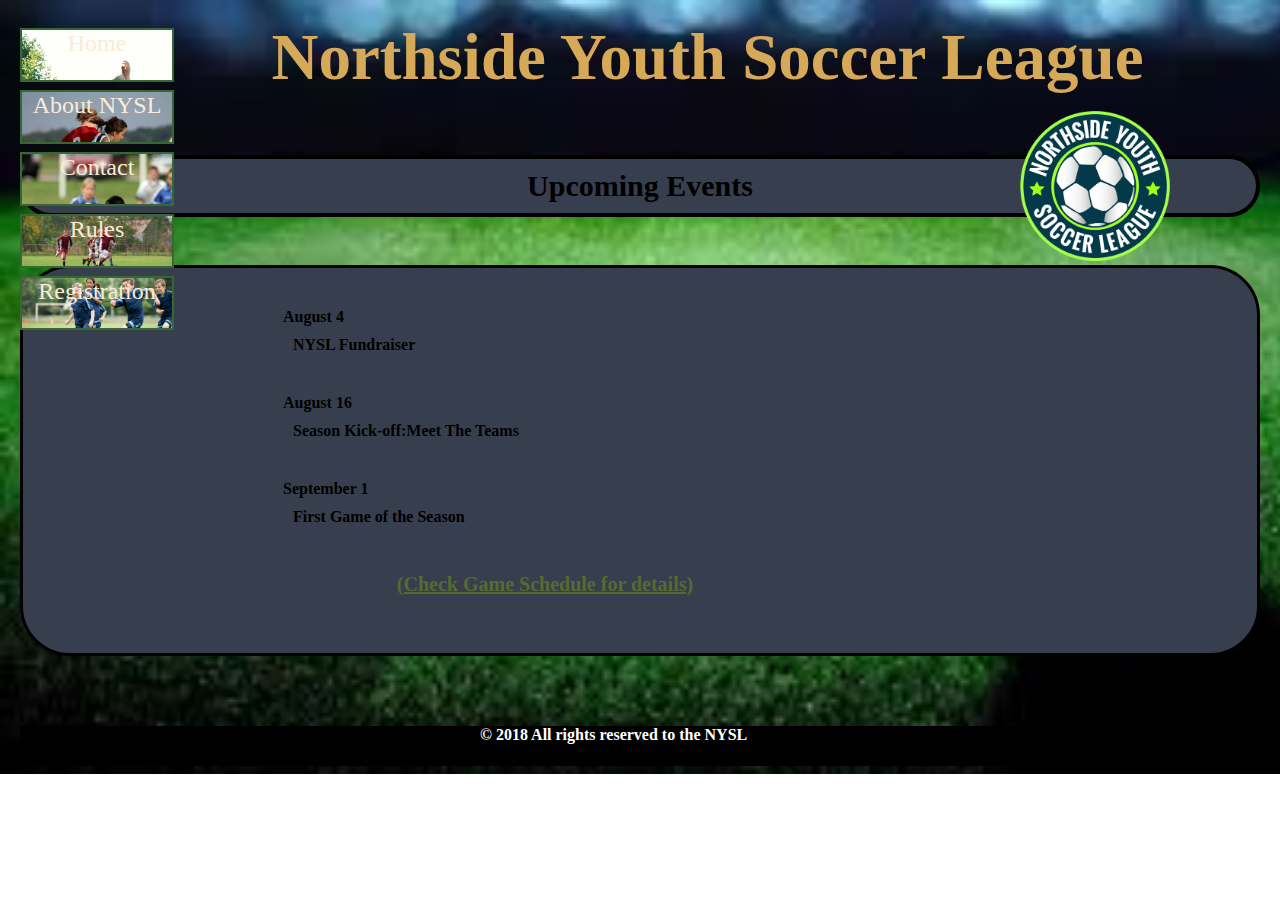
<file: index.html>
<!DOCTYPE html>
<html lang="en">

<head>
    <meta charset="utf-8">
    <title>index</title>
    <link rel="stylesheet" href="css/design3.css">
</head>

<body>
    <div class="nav">
        <a href="#">
            <div class="generalNav navItem actual">Home</div>
        </a>
        <a href="about.html">
            <div class="generalNav navItemA">About NYSL</div>
        </a>
        <a href="contact.html">
            <div class="generalNav navItemB">Contact</div>
        </a>
        <a href="rules.html">
            <div class="generalNav navItemC">Rules</div>
        </a>
        <a href="registration.html">
            <div class="generalNav navItemD"> Registration</div>
        </a>
    </div>
    <header>
        <h1 class="blink">Northside Youth Soccer League</h1>
    </header>
    <div class="subimage">
        <h2 class="fontsize">Upcoming Events</h2>
    </div>
    <div>
        <img class="logo" src='images/nysl_logo.png' alt="logo"></div>
    <div class="maintext">
        <div class="maintext1">
            <p>August 4</p>
        </div>
        <div class="maintext2">
            <p>NYSL Fundraiser</p>
        </div>
        <div class="maintext1">
            <p>August 16 </p>
        </div>
        <div class="maintext2">
            <p>Season Kick-off:Meet The Teams</p>
        </div>
        <div class="maintext1">
            <p>September 1 </p>
        </div>
        <div class="maintext2">
            <p>First Game of the Season</p><a href='../NYSL-WebPage/game_info.html'>
                <p class="schedule">(Check Game Schedule for details)</p>
            </a>
        </div>
    </div>
    <footer>
        <p class="footer"> &copy; 2018 All rights reserved to the NYSL</p>
    </footer>
</body>

</html>
</file>
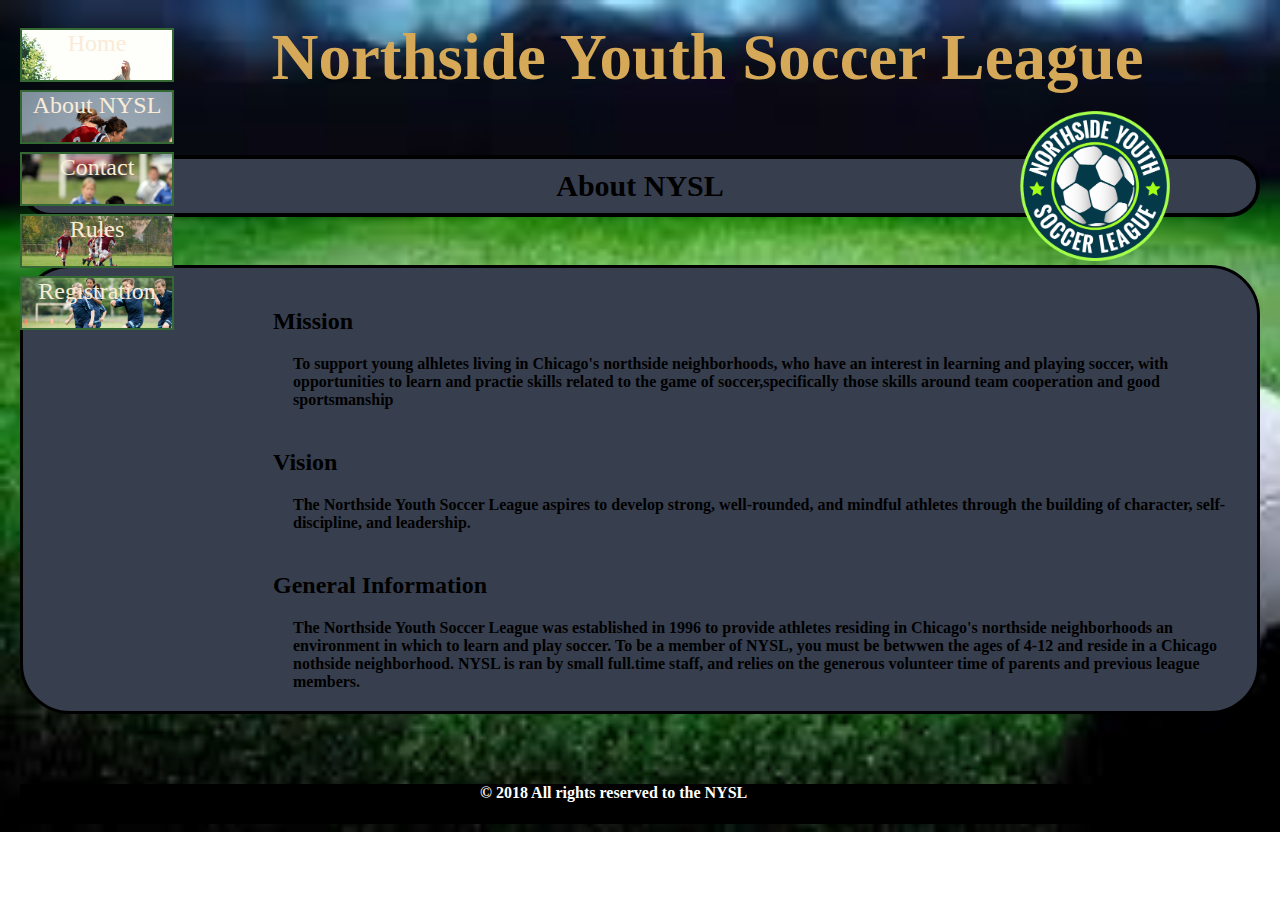
<file: about.html>
<!DOCTYPE html>
<html lang="en">

<head>
    <meta charset="utf-8">
    <title>about</title>
    <link rel="stylesheet" href="css/design3.css">
</head>

<body>
    <div class="nav">
        <a href="index.html">
            <div class="generalNav navItem actual">Home</div>
        </a>
        <a href="#">
            <div class="generalNav navItemA">About NYSL</div>
        </a>
        <a href="contact.html">
            <div class="generalNav navItemB">Contact</div>
        </a>
        <a href="rules.html">
            <div class="generalNav navItemC">Rules</div>
        </a>
        <a href="registration.html">
            <div class="generalNav navItemD"> Registration</div>
        </a>
    </div>
    <header>
        <h1 class="blink">Northside Youth Soccer League</h1>
    </header>
    <div class="subimage">
        <h2 class="fontsize">About NYSL</h2>
    </div>
    <img class="logo" src='images/nysl_logo.png' alt="logo">
    <div class="maintext">
        <div class="maintext1">
            <h2>Mission</h2>
        </div>
        <div class="maintext2">
            <p>To support young alhletes living in Chicago's northside neighborhoods, who have an interest in learning and playing soccer, with opportunities to learn and practie skills related to the game of soccer,specifically those skills around team cooperation and good sportsmanship</p>
        </div>
        <div class="maintext1">
            <h2>Vision</h2>
        </div>
        <div class="maintext2">
            <p>The Northside Youth Soccer League aspires to develop strong, well-rounded, and mindful athletes through the building of character, self-discipline, and leadership.</p>
        </div>
        <div class="maintext1">
            <h2>General Information</h2>
        </div>
        <div class="maintext2">
            <p>The Northside Youth Soccer League was established in 1996 to provide athletes residing in Chicago's northside neighborhoods an environment in which to learn and play soccer. To be a member of NYSL, you must be betwwen the ages of 4-12 and reside in a Chicago nothside neighborhood. NYSL is ran by small full.time staff, and relies on the generous volunteer time of parents and previous league members.</p>
        </div>
    </div>
    <footer>
        <p class="footer"> &copy; 2018 All rights reserved to the NYSL</p>
    </footer>
</body>

</html>
</file>
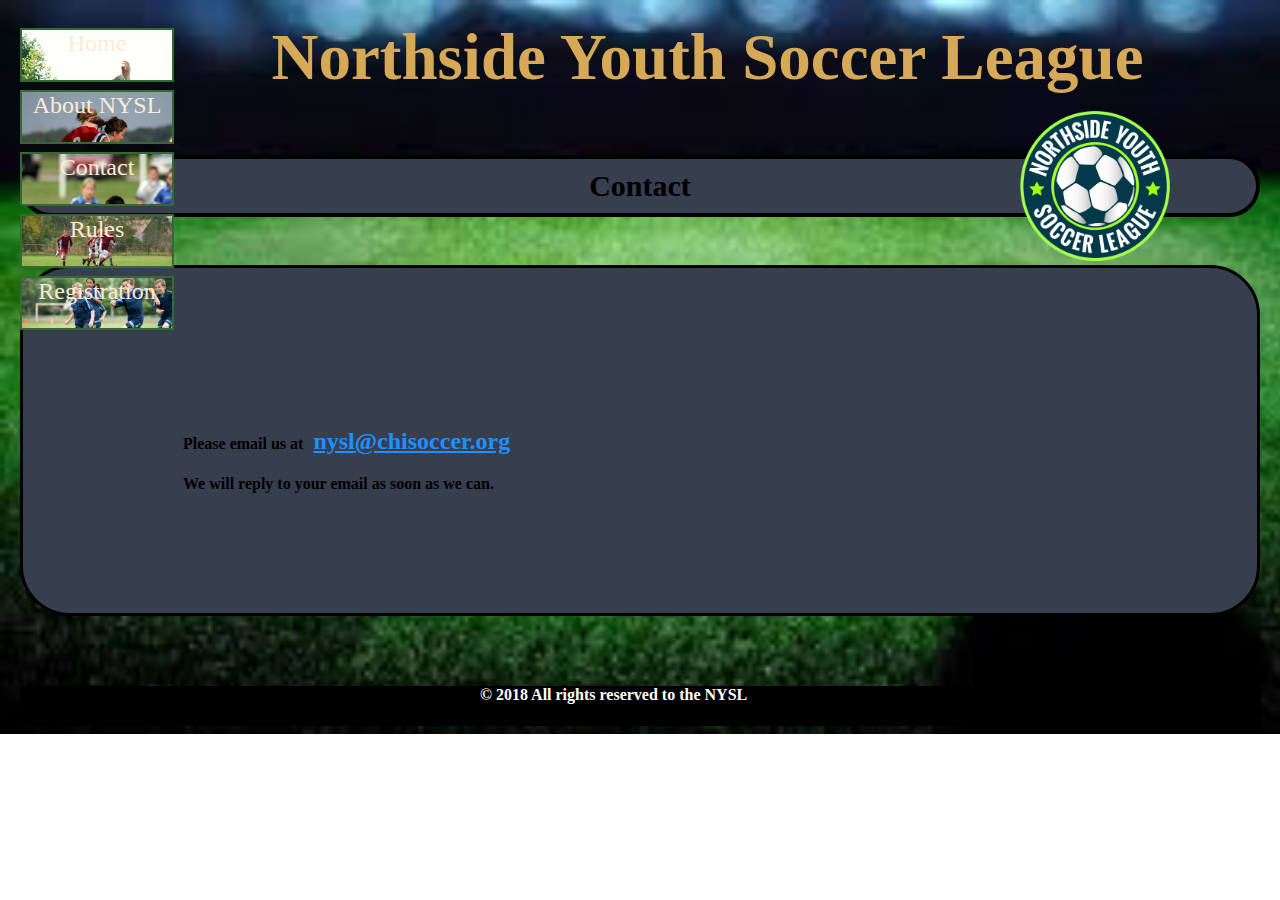
<file: contact.html>
<!DOCTYPE html>
<html lang="en">

<head>
    <meta charset="utf-8">
    <title>Contact</title>
    <link rel="stylesheet" href="css/design3.css">
</head>

<body>
    <div class="nav">
        <a href="index.html">
            <div class="generalNav navItem actual">Home</div>
        </a>
        <a href="about.html">
            <div class="generalNav navItemA">About NYSL</div>
        </a>
        <a href="#">
            <div class="generalNav navItemB">Contact</div>
        </a>
        <a href="rules.html">
            <div class="generalNav navItemC">Rules</div>
        </a>
        <a href="registration.html">
            <div class="generalNav navItemD">Registration</div>
        </a>
    </div>
    <header>
        <h1 class="blink">Northside Youth Soccer League</h1>
    </header>
    <div class="subimage">
        <h2 class="fontsize">Contact</h2>
    </div>
    <img class="logo" src='images/nysl_logo.png' alt="logo">
    <div class="maintext">
        <div class="maintext2">
            <p class="margin">Please email us at<a href="mailto:nysl@chisoccer.org" class="emails">nysl@chisoccer.org
                </a>
                <p/>
        </div>
        <p class="margin2">We will reply to your email as soon as we can.</p>
    </div>
    <footer>
    <p class="footer"> &copy; 2018 All rights reserved to the NYSL</p>
</footer>
</body>

</html>
</file>
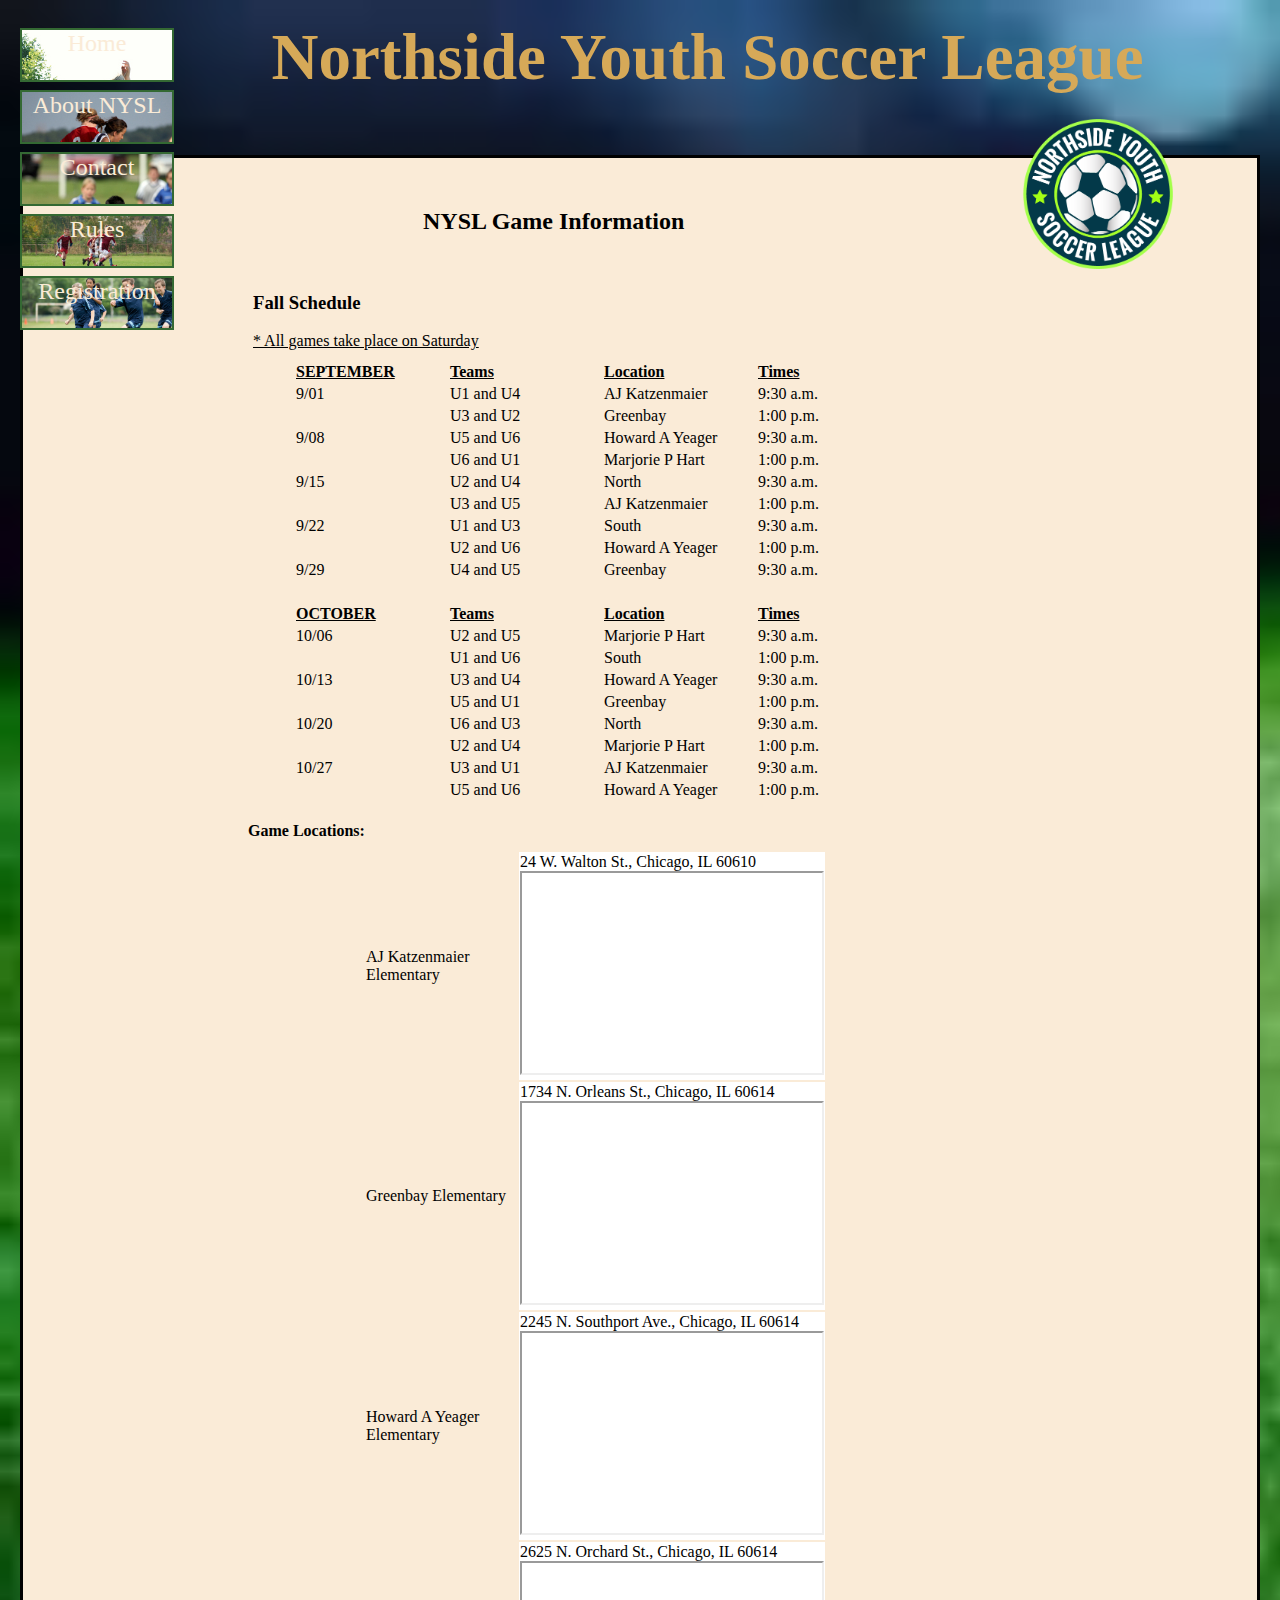
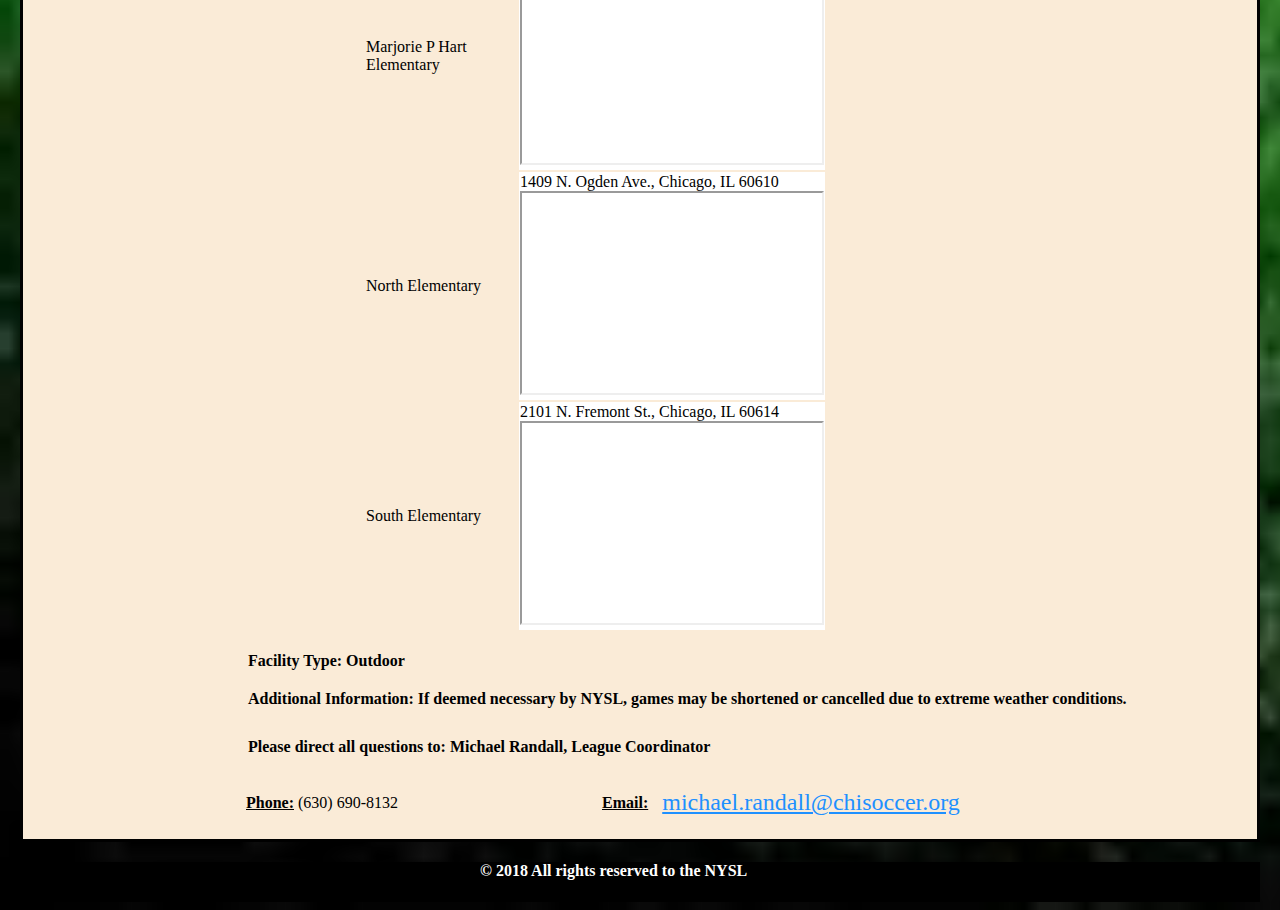
<file: game_info.html>
<!DOCTYPE html>
<html lang="en">

<head>
    <meta charset="utf-8">
    <title>Game Information</title>
    <link rel="stylesheet" href="css/design3.css">
</head>

<body>
    <div class="nav">
        <a href="index.html">
            <div class="generalNav navItem actual">Home</div>
        </a>
        <a href="about.html">
            <div class="generalNav navItemA">About NYSL</div>
        </a>
        <a href="contact.html">
            <div class="generalNav navItemB">Contact</div>
        </a>
        <a href="rules.html">
            <div class="generalNav navItemC">Rules</div>
        </a>
        <a href="registration.html">
            <div class="generalNav navItemD">Registration</div>
        </a>
    </div>
    <header>
        <h1 class="blink">Northside Youth Soccer League</h1>
    </header>
    <div class="general">
        <h2 class="big">NYSL Game Information </h2>
        <img class="logo" src='images/nysl_logo.png' alt="logo">
        <h3 class="marginleft">Fall Schedule</h3>
            <div class="caption">* All games take place on Saturday </div>
        <div class="left">
            <table>
                <thead>
                    <tr>
                        <th scope="col">SEPTEMBER</th>
                        <th scope="col">Teams</th>
                        <th scope="col">Location</th>
                        <th scope="col">Times</th>
                    </tr>
                </thead>
                <tbody>
                    <tr>
                        <td>9/01</td>
                        <td>U1 and U4</td>
                        <td>AJ Katzenmaier</td>
                        <td>9:30 a.m.</td>
                    </tr>
                    <tr>
                        <td></td>
                        <td>U3 and U2</td>
                        <td>Greenbay</td>
                        <td>1:00 p.m.</td>
                    </tr>
                    <tr>
                        <td>9/08</td>
                        <td>U5 and U6</td>
                        <td>Howard A Yeager</td>
                        <td>9:30 a.m.</td>
                    </tr>
                    <tr>
                        <td></td>
                        <td>U6 and U1</td>
                        <td>Marjorie P Hart</td>
                        <td>1:00 p.m.</td>
                    </tr>
                    <tr>
                        <td>9/15</td>
                        <td>U2 and U4</td>
                        <td>North</td>
                        <td>9:30 a.m.</td>
                    </tr>
                    <tr>
                        <td></td>
                        <td>U3 and U5 </td>
                        <td>AJ Katzenmaier</td>
                        <td>1:00 p.m.</td>
                    </tr>
                    <tr>
                        <td>9/22</td>
                        <td>U1 and U3</td>
                        <td>South</td>
                        <td>9:30 a.m.</td>
                    </tr>
                    <tr>
                        <td></td>
                        <td>U2 and U6 </td>
                        <td>Howard A Yeager</td>
                        <td>1:00 p.m.</td>
                    </tr>
                    <tr>
                        <td>9/29</td>
                        <td>U4 and U5</td>
                        <td>Greenbay</td>
                        <td>9:30 a.m.</td>
                    </tr>
                </tbody>
                </table>
        </div>
        <div class="right">
            <table>
                <thead>
                    <tr>
                        <th scope="col">OCTOBER</th>
                        <th scope="col">Teams</th>
                        <th scope="col">Location</th>
                        <th scope="col">Times</th>
                    </tr>
                </thead>
                <tbody>
                    <tr>
                        <td>10/06 </td>
                        <td>U2 and U5</td>
                        <td>Marjorie P Hart</td>
                        <td>9:30 a.m.</td>
                    </tr>
                    <tr>
                        <td></td>
                        <td>U1 and U6</td>
                        <td>South </td>
                        <td>1:00 p.m.</td>
                    </tr>
                    <tr>
                        <td>10/13</td>
                        <td>U3 and U4</td>
                        <td>Howard A Yeager</td>
                        <td>9:30 a.m.</td>
                    </tr>
                    <tr>
                        <td></td>
                        <td>U5 and U1</td>
                        <td>Greenbay</td>
                        <td>1:00 p.m.</td>
                    </tr>
                    <tr>
                        <td>10/20</td>
                        <td>U6 and U3</td>
                        <td>North</td>
                        <td>9:30 a.m.</td>
                    </tr>
                    <tr>
                        <td></td>
                        <td>U2 and U4</td>
                        <td>Marjorie P Hart</td>
                        <td>1:00 p.m.</td>
                    </tr>
                    <tr>
                        <td>10/27</td>
                        <td>U3 and U1</td>
                        <td>AJ Katzenmaier</td>
                        <td>9:30 a.m.</td>
                    </tr>
                    <tr>
                        <td></td>
                        <td>U5 and U6</td>
                        <td>Howard A Yeager</td>
                        <td>1:00 p.m.</td>
                    </tr>
                </tbody>
            </table>
        </div>
        <p class="boldit">Game Locations:</p>
        <table class="elementsA">
            <tr>
                <td>AJ Katzenmaier Elementary</td>
                <td class="maps">24 W. Walton St., Chicago, IL 60610
                    <iframe src="https://www.google.com/maps/embed?pb=!1m18!1m12!1m3!1d2969.654027872605!2d-87.63123838498109!3d41.900297072004456!2m3!1f0!2f0!3f0!3m2!1i1024!2i768!4f13.1!3m3!1m2!1s0x880fd34e07f6bac3%3A0x68a82e5d59952c86!2s24+W+Walton+St%2C+Chicago%2C+IL+60610%2C+EE.+UU.!5e0!3m2!1ses!2ses!4v1540383684735" width="300" height="200" frameborder="5" style="border:5" allowfullscreen></iframe></td>
            </tr>
            <tr>
                <td>Greenbay Elementary</td>
                <td class="maps">1734 N. Orleans St., Chicago, IL 60614
                    <iframe src="https://www.google.com/maps/embed?pb=!1m18!1m12!1m3!1d2969.0256428537655!2d-87.64002868498065!3d41.91380747115866!2m3!1f0!2f0!3f0!3m2!1i1024!2i768!4f13.1!3m3!1m2!1s0x880fd34073f306a3%3A0x9e1726bbf8f23f0e!2s1734+N+Orleans+St%2C+Chicago%2C+IL+60614%2C+EE.+UU.!5e0!3m2!1ses!2ses!4v1540384597340" width="300" height="200" frameborder="5" style="border:5" allowfullscreen></iframe></td>
            </tr>
            <tr>
                <td>Howard A Yeager Elementary</td>
                <td class="maps">2245 N. Southport Ave., Chicago, IL 60614
                    <iframe src="https://www.google.com/maps/embed?pb=!1m18!1m12!1m3!1d2968.585497384692!2d-87.6651145849803!3d41.92326857056599!2m3!1f0!2f0!3f0!3m2!1i1024!2i768!4f13.1!3m3!1m2!1s0x880fd2e37f9b8d2d%3A0x62ad8b907dd755d6!2s2245+N+Southport+Ave%2C+Chicago%2C+IL+60614%2C+EE.+UU.!5e0!3m2!1ses!2ses!4v1540384867394" width="300" height="200" frameborder="5" style="border:5" allowfullscreen></iframe></td>
            <tr>
                <td>Marjorie P Hart Elementary</td>
                <td class="maps">2625 N. Orchard St., Chicago, IL 60614
                    <iframe src="https://www.google.com/maps/embed?pb=!1m18!1m12!1m3!1d2968.2916358899224!2d-87.64808498498013!3d41.92958427017054!2m3!1f0!2f0!3f0!3m2!1i1024!2i768!4f13.1!3m3!1m2!1s0x880fd30f2630e551%3A0x3e719e44a5cef714!2s2625+N+Orchard+St%2C+Chicago%2C+IL+60614%2C+EE.+UU.!5e0!3m2!1ses!2ses!4v1540384940443" width="300" height="200" frameborder="5" style="border:5" allowfullscreen></iframe></td>
            </tr>
            <tr>
                <td>North Elementary</td>
                <td class="maps">1409 N. Ogden Ave., Chicago, IL 60610
                    <iframe src="https://www.google.com/maps/embed?pb=!1m18!1m12!1m3!1d2969.336302541961!2d-87.64835588498087!3d41.90712867157687!2m3!1f0!2f0!3f0!3m2!1i1024!2i768!4f13.1!3m3!1m2!1s0x880fd33af13a8945%3A0xb6ad1ec2b6f379ba!2s1409+N+Ogden+Ave%2C+Chicago%2C+IL+60610%2C+EE.+UU.!5e0!3m2!1ses!2ses!4v1540385011006" width="300" height="200" frameborder="5" style="border:5" allowfullscreen></iframe></td>
            </tr>
            <tr>
                <td>South Elementary</td>
                <td class="maps">2101 N. Fremont St., Chicago, IL 60614
                    <iframe src="https://www.google.com/maps/embed?pb=!1m18!1m12!1m3!1d2968.7478346106545!2d-87.65355788498043!3d41.91977927078459!2m3!1f0!2f0!3f0!3m2!1i1024!2i768!4f13.1!3m3!1m2!1s0x880fd3196fb41dc7%3A0x970be7f7d6336df5!2s2101+N+Fremont+St%2C+Chicago%2C+IL+60614%2C+EE.+UU.!5e0!3m2!1ses!2ses!4v1540385098184" width="300" height="200" frameborder="5" style="border:5" allowfullscreen></iframe></td>
            </tr>
        </table>
        <table class="elements">
            <div class="move">
                <p class="boldit">Facility Type: Outdoor </p>
            </div>
        </table>
        <table class="elements">
            <tr>
                <p class="boldit">Additional Information: If deemed necessary by NYSL, games may be shortened or cancelled due to extreme weather conditions.</p>

            </tr>
        </table>
        <table class="elements">
            <tr>
                <p class="boldit">Please direct all questions to: Michael Randall, League Coordinator </p>
            </tr>
        </table>
        <div class="padding">
            <table class="elements">
                <tr>
                    <th scope="col1">Phone:</th>
                    <td>(630) 690-8132</td>
                    <th scope="col1">Email:</th>
                    <td><a href="mailto:michael.randall@chisoccer.org" class="emails">michael.randall@chisoccer.org </a>
                    </td>
                </tr>
            </table>
        </div>
    </div>
    <footer>
        <p class="footer"> &copy; 2018 All rights reserved to the NYSL</p>
    </footer>
</body>

</html>
</file>
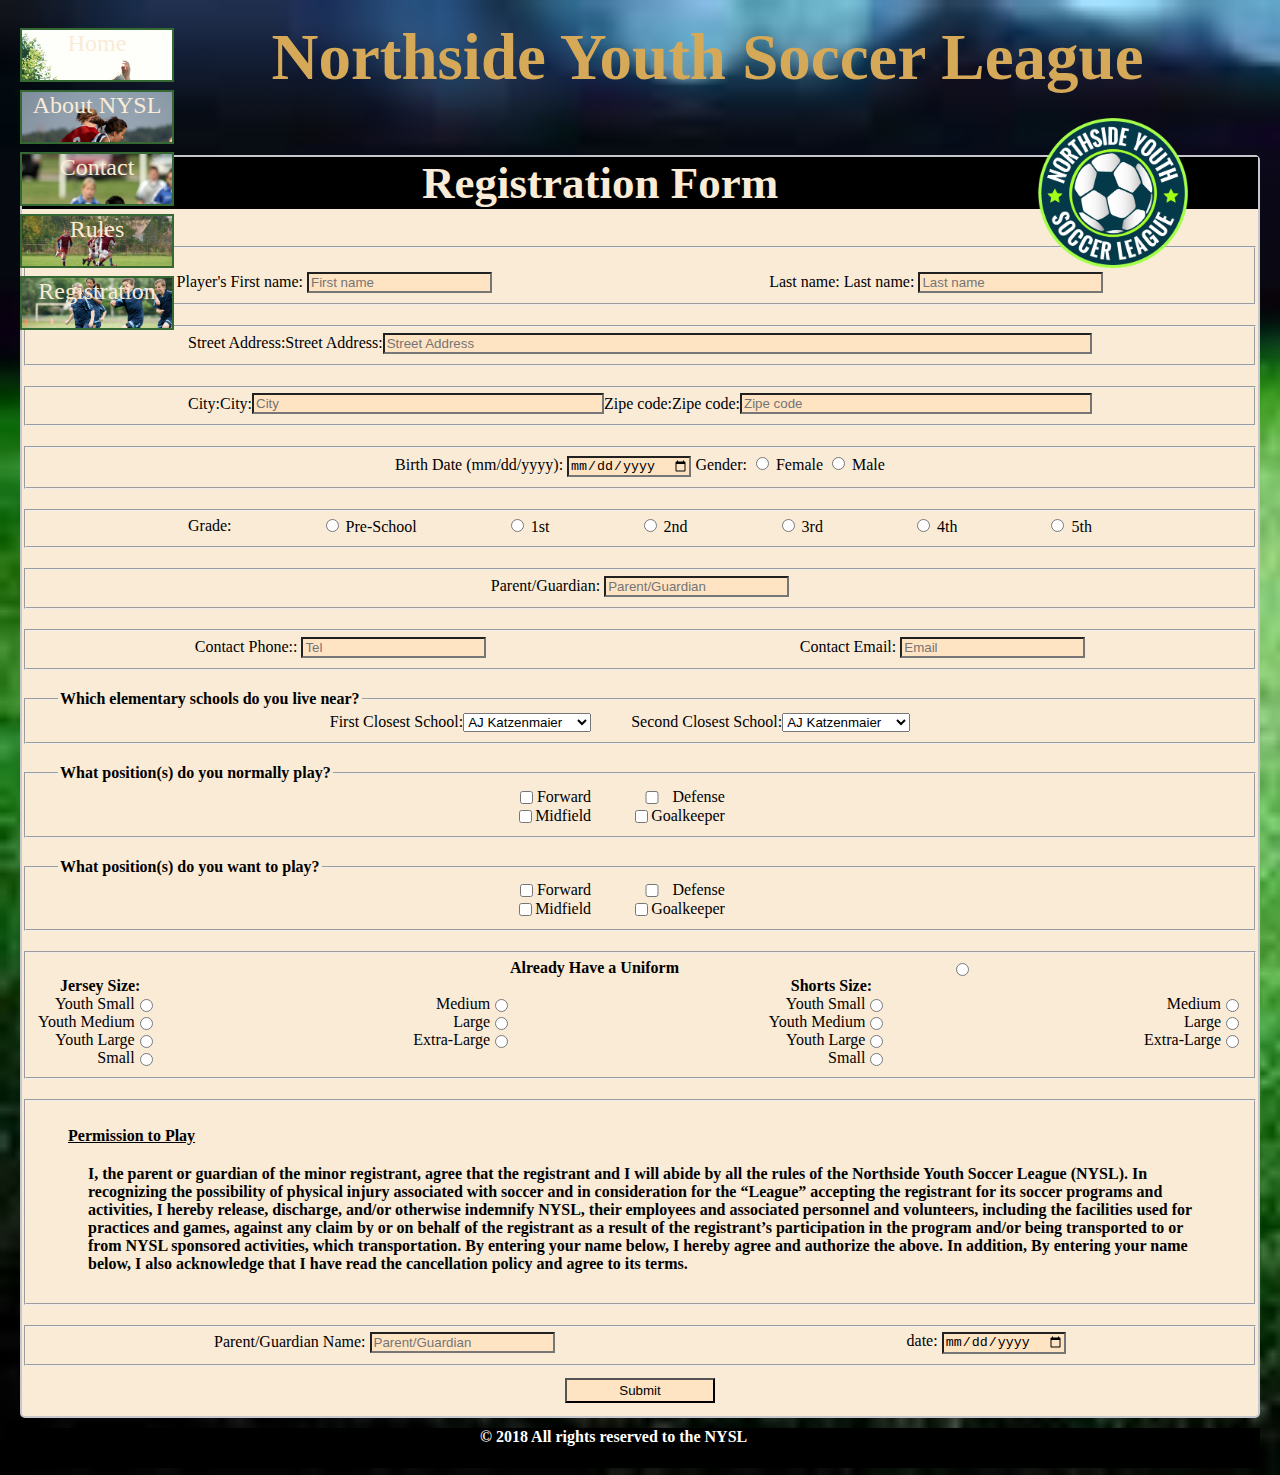
<file: registration.html>
<!DOCTYPE html>
<html lang="en">

<head>
    <meta charset="utf-8">
    <title>Registration Form</title>
    <link rel="stylesheet" href="css/design3.css">
</head>

<body>
    <div class="nav">
        <a href="index.html">
            <div class="generalNav navItem actual">Home</div>
        </a>
        <a href="about.html">
            <div class="generalNav navItemA">About NYSL</div>
        </a>
        <a href="contact.html">
            <div class="generalNav navItemB">Contact</div>
        </a>
        <a href="rules.html">
            <div class="generalNav navItemC">Rules</div>
        </a>
        <a href="#">
            <div class="generalNav navItemD">Registration</div>
        </a>
    </div>
    <header>
        <h1 class="blink">Northside Youth Soccer League</h1>
    </header>
    <form class="regist" action="show_data.html" method="GET">
        <div class="center">
            <h2 class="up">Registration Form</h2>
        </div>
        <fieldset>
            <img class="logo" src='images/nysl_logo.png' alt="logo">
            <div class="ordering">
                <div>
                    <label for="first name">Player's First name:</label>
                    <input type="text" name="first_name" placeholder="First name" required>
                </div>
                <div>
                    <label for="Last name">Last name:</label>
                    Last name:
                    <input type="text" name="last name" placeholder="Last name" required>
                </div>
            </div>
        </fieldset>
        <fieldset>
            <div class="field">
                <label for="Street Address">Street Address:</label>
                Street Address:
                <input type="text" name="Street Address" placeholder="Street Address" required>
            </div>
        </fieldset>
        <fieldset>
            <div class="field">
                <label for="City">City:</label>
                City:
                <input type="text" name="city" placeholder="City" required>
                <label for="Zipe code">Zipe code:</label>
                Zipe code:
                <input type="text" name="Zipe code" placeholder="Zipe code" required>
            </div>
        </fieldset>
        <fieldset>
            <div class="birth">
                <div>
                    Birth Date (mm/dd/yyyy):
                    <input type="date" name="Birth Date" placeholder="(mm/dd/yyyy):" required>
                    Gender:
                    <input type="radio" name="Gender" value="Female"> Female
                    <input type="radio" name="Gender" value="Male"> Male
                </div>
            </div>
        </fieldset>
        <fieldset>
            <div class="grade">
                Grade:
                <div>
                    <input type="radio" name="Grade" value="Pre-School"> Pre-School
                </div>
                <div>
                    <input type="radio" name="Grade" value="1st"> 1st
                </div>
                <div>
                    <input type="radio" name="Grade" value="2nd"> 2nd
                </div>
                <div>
                    <input type="radio" name="Grade" value="3rd"> 3rd
                </div>
                <div>
                    <input type="radio" name="Grade" value="4th"> 4th
                </div>
                <div>
                    <input type="radio" name="Grade" value="5th"> 5th
                </div>
            </div>
        </fieldset>
        <fieldset>
            <div class="ordering">
                <div>
                    <label for="Parent/Guardian">Parent/Guardian:</label>
                    <input type="text" name="Parent" placeholder="Parent/Guardian" required>
                </div>
            </div>
        </fieldset>
        <fieldset>
            <div class="ordering">
                <div class="phone">
                    <label for=" Contact Phone"> Contact Phone::</label>
                    <input type="text" name="Phone" placeholder="Tel" required>
                </div>
                <div class="email">
                    Contact Email:
                    <input type="email" name="Contact Email" placeholder="Email" required>
                </div>
            </div>
        </fieldset>
        <fieldset>
            <legend>
                Which elementary schools do you live near?
            </legend>
            <div class="mainclosets">
                <div class="column2">
                    First Closest School:
                    <select name="First Closest School:">
                        <option value="AJ Katzenmaier">AJ Katzenmaier</option>
                        <option value="Greenbay">Greenbay</option>
                        <option value="Howard A Yeager">Howard A Yeager</option>
                        <option value="Marjorie P Hart">Marjorie P Hart</option>
                        <option value="North Elementary">North Elementary</option>
                        <option value="South Elementary">South Elementary</option>
                    </select>
                </div>
                <div class="column2">
                    Second Closest School:
                    <select name="Second Closest School:">
                        <option value="AJ Katzenmaier">AJ Katzenmaier</option>
                        <option value="Greenbay">Greenbay</option>
                        <option value="Howard A Yeager">Howard A Yeager</option>
                        <option value="Marjorie P Hart">Marjorie P Hart</option>
                        <option value="North Elementary">North Elementary</option>
                        <option value="South Elementary">South Elementary</option>
                    </select>
                </div>
            </div>
        </fieldset>
        <fieldset>
            <legend>What position(s) do you normally play?</legend>
            <div class="mainboxes">
                <div class="column1">
                    <div class="field2">
                        <input type="checkbox" name="position play" value="Forward"> Forward
                    </div>
                    <div class="field2">
                        <input type="checkbox" name="position play" value="Midfield"> Midfield
                    </div>
                </div>
                <div class="column1">
                    <div class="field2">
                        <input type="checkbox" name="position play" value="Defense"> Defense
                    </div>
                    <div class="field2">
                        <input type="checkbox" name="position play" value="Goalkeeper"> Goalkeeper
                    </div>
                </div>
            </div>
        </fieldset>
        <fieldset>
            <legend>What position(s) do you want to play? </legend>
            <div class="mainboxes">
                <div class="column1">
                    <div class="field2">
                        <input type="checkbox" name="position want play" value="Forward"> Forward
                    </div>
                    <div class="field2">
                        <input type="checkbox" name="position want play" value="Midfield"> Midfield
                    </div>
                </div>
                <div class="column1">
                    <div class="field2">
                        <input type="checkbox" name="position want play" value="Defense"> Defense </div>
                    <div class="field2">
                        <input type="checkbox" name="position want play" value="Goalkeeper"> Goalkeeper
                    </div>
                </div>
            </div>
        </fieldset>
        <fieldset>
            <div class="field3">
                <input type="radio" name="Uniform" value="<legend>Already Have a Uniform</legend>">
                <legend>Already Have a Uniform</legend>
            </div>
            <div class="mainbox">
                <div class="column">
                    <legend>Jersey Size:</legend>
                    <div class="field4">
                        <input type="radio" name="Uniform" value="Youth Small"> Youth Small
                    </div>
                    <div class="field4">
                        <input type="radio" name="Uniform" value="Youth Medium"> Youth Medium
                    </div>
                    <div class="field4">
                        <input type="radio" name="Uniform" value="Youth Large"> Youth Large
                    </div>
                    <div class="field4">
                        <input type="radio" name="Uniform" value="Small"> Small
                    </div>
                </div>
                <div class="column">
                    <div class="field4">
                        <input type="radio" name="Uniform" value="Medium"> Medium
                    </div>
                    <div class="field4">
                        <input type="radio" name="Uniform" value="Large"> Large
                    </div>
                    <div class="field4">
                        <input type="radio" name="Uniform" value="Extra-Large"> Extra-Large
                    </div>
                </div>
                <div class="column">
                    <legend> Shorts Size:</legend>
                    <div class="field4">
                        <input type="radio" name="Uniform" value="Youth Small"> Youth Small
                    </div>
                    <div class="field4">
                        <input type="radio" name="Uniform" value="Youth Medium"> Youth Medium </div>
                    <div class="field4">
                        <input type="radio" name="Uniform" value="Youth Large"> Youth Large</div>
                    <div class="field4">
                        <input type="radio" name="Uniform" value="Small"> Small</div>
                </div>
                <div class="column">
                    <div class="field4">
                        <input type="radio" name="Uniform" value="Medium" required> Medium </div>
                    <div class="field4">
                        <input type="radio" name="Uniform" value="Large"> Large </div>
                    <div class="field4">
                        <input type="radio" name="Uniform" value="Extra-Large"> Extra-Large </div>
                </div>
            </div>
        </fieldset>
        <fieldset>
            <div class="large">
                <p class="textdecoration">Permission to Play</p>
                <div class="large">
                    <p class="colorf">I, the parent or guardian of the minor registrant, agree that the registrant and I will abide by all the rules of the Northside Youth Soccer League (NYSL). In recognizing the possibility of physical injury associated with soccer and in consideration for the “League” accepting the registrant for its soccer programs and activities, I hereby release, discharge, and/or otherwise indemnify NYSL, their employees and associated personnel and volunteers, including the facilities used for practices and games, against any claim by or on behalf of the registrant as a result of the registrant’s participation in the program and/or being transported to or from NYSL sponsored activities, which transportation. By entering your name below, I hereby agree and authorize the above. In addition, By entering your name below, I also acknowledge that I have read the cancellation policy and agree to its terms. </p>
                </div>
            </div>
        </fieldset>
        <fieldset>
            <div class="ordering">
                <div>
                    <label for="Parent/Guardian Name"> Parent/Guardian Name:</label>
                    <input type="text" name="Parent name" placeholder="Parent/Guardian" required>
                </div>
                <div>
                    <label for="Date"> date: </label>
                    <input type="date" name="date" placeholder="(mm/dd/yyyy)">
                </div>
            </div>
        </fieldset>
        <div class="send">
            <div clas="submit">
                <input type="submit" name="submit" value="Submit" class="button">
            </div>
        </div>
    </form>
    <footer>
    <p class="footer"> &copy; 2018 All rights reserved to the NYSL</p>
</footer>
</body>
</html>
</file>
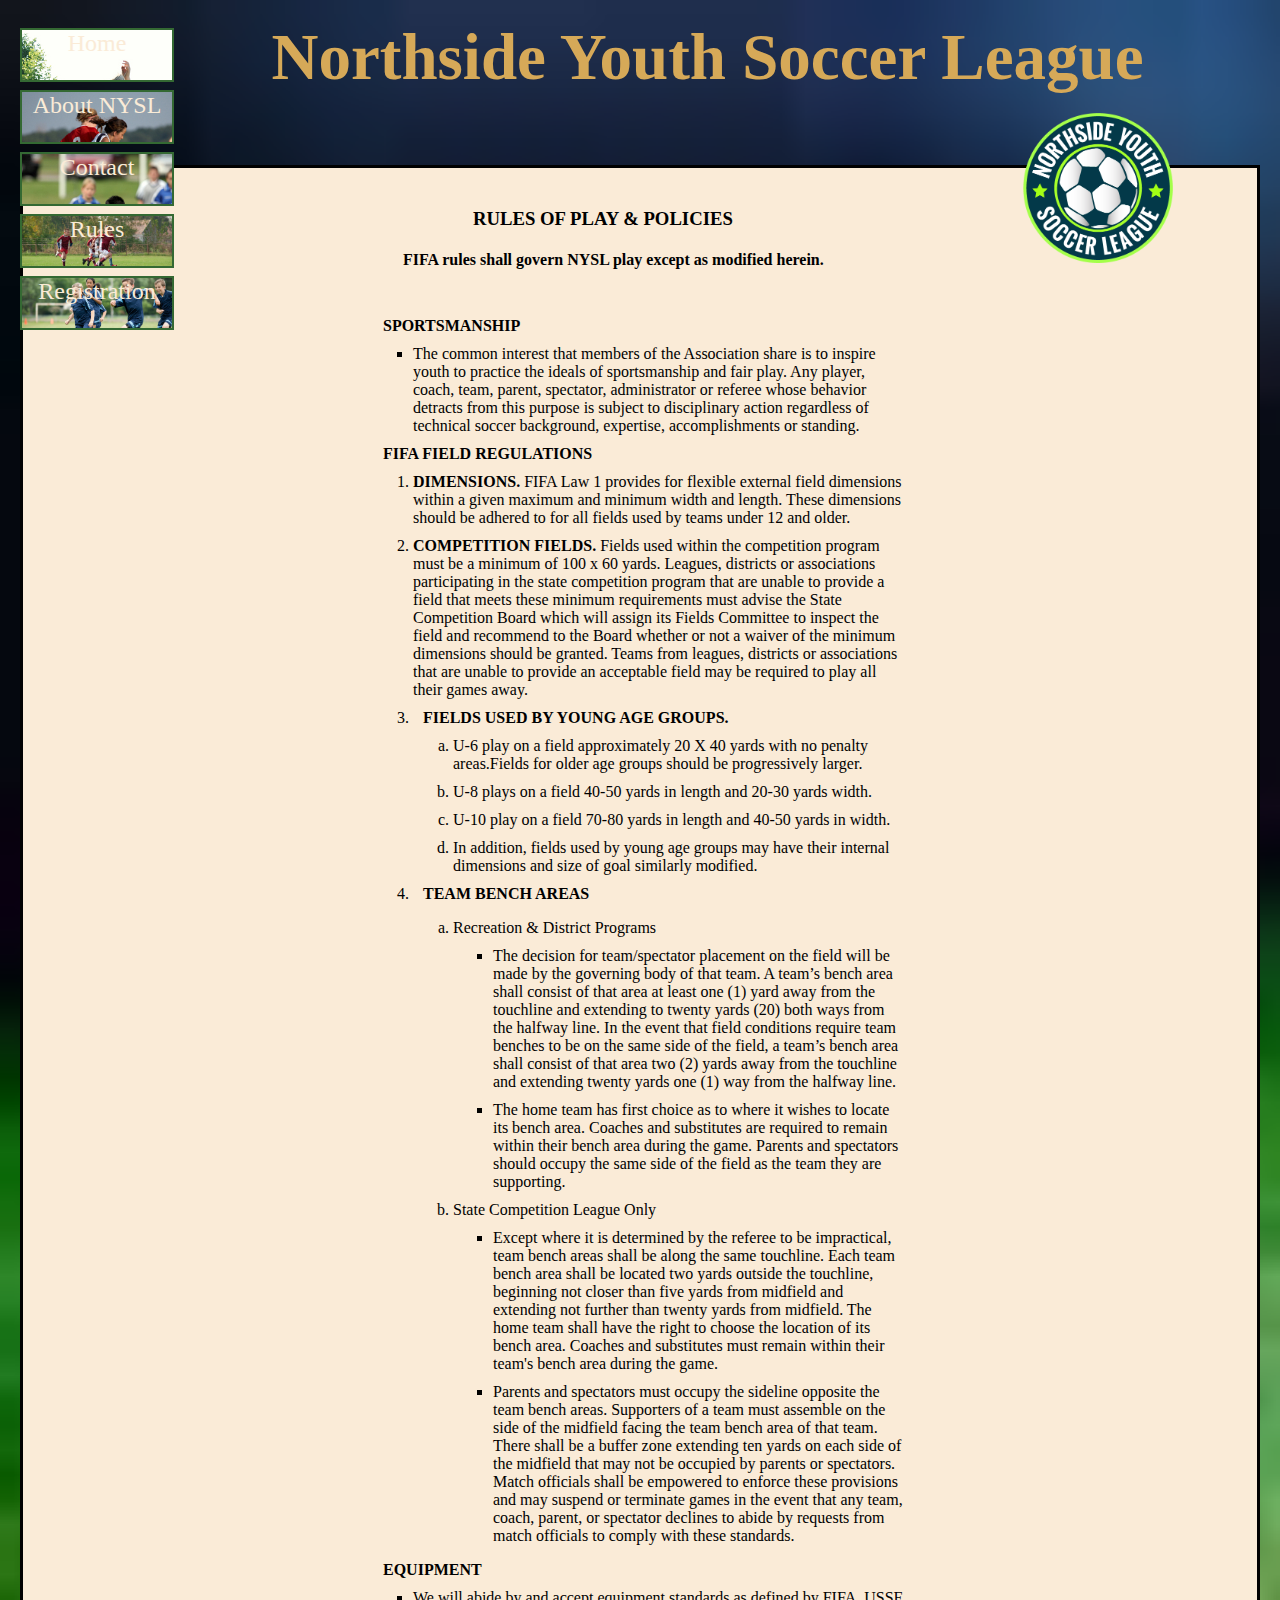
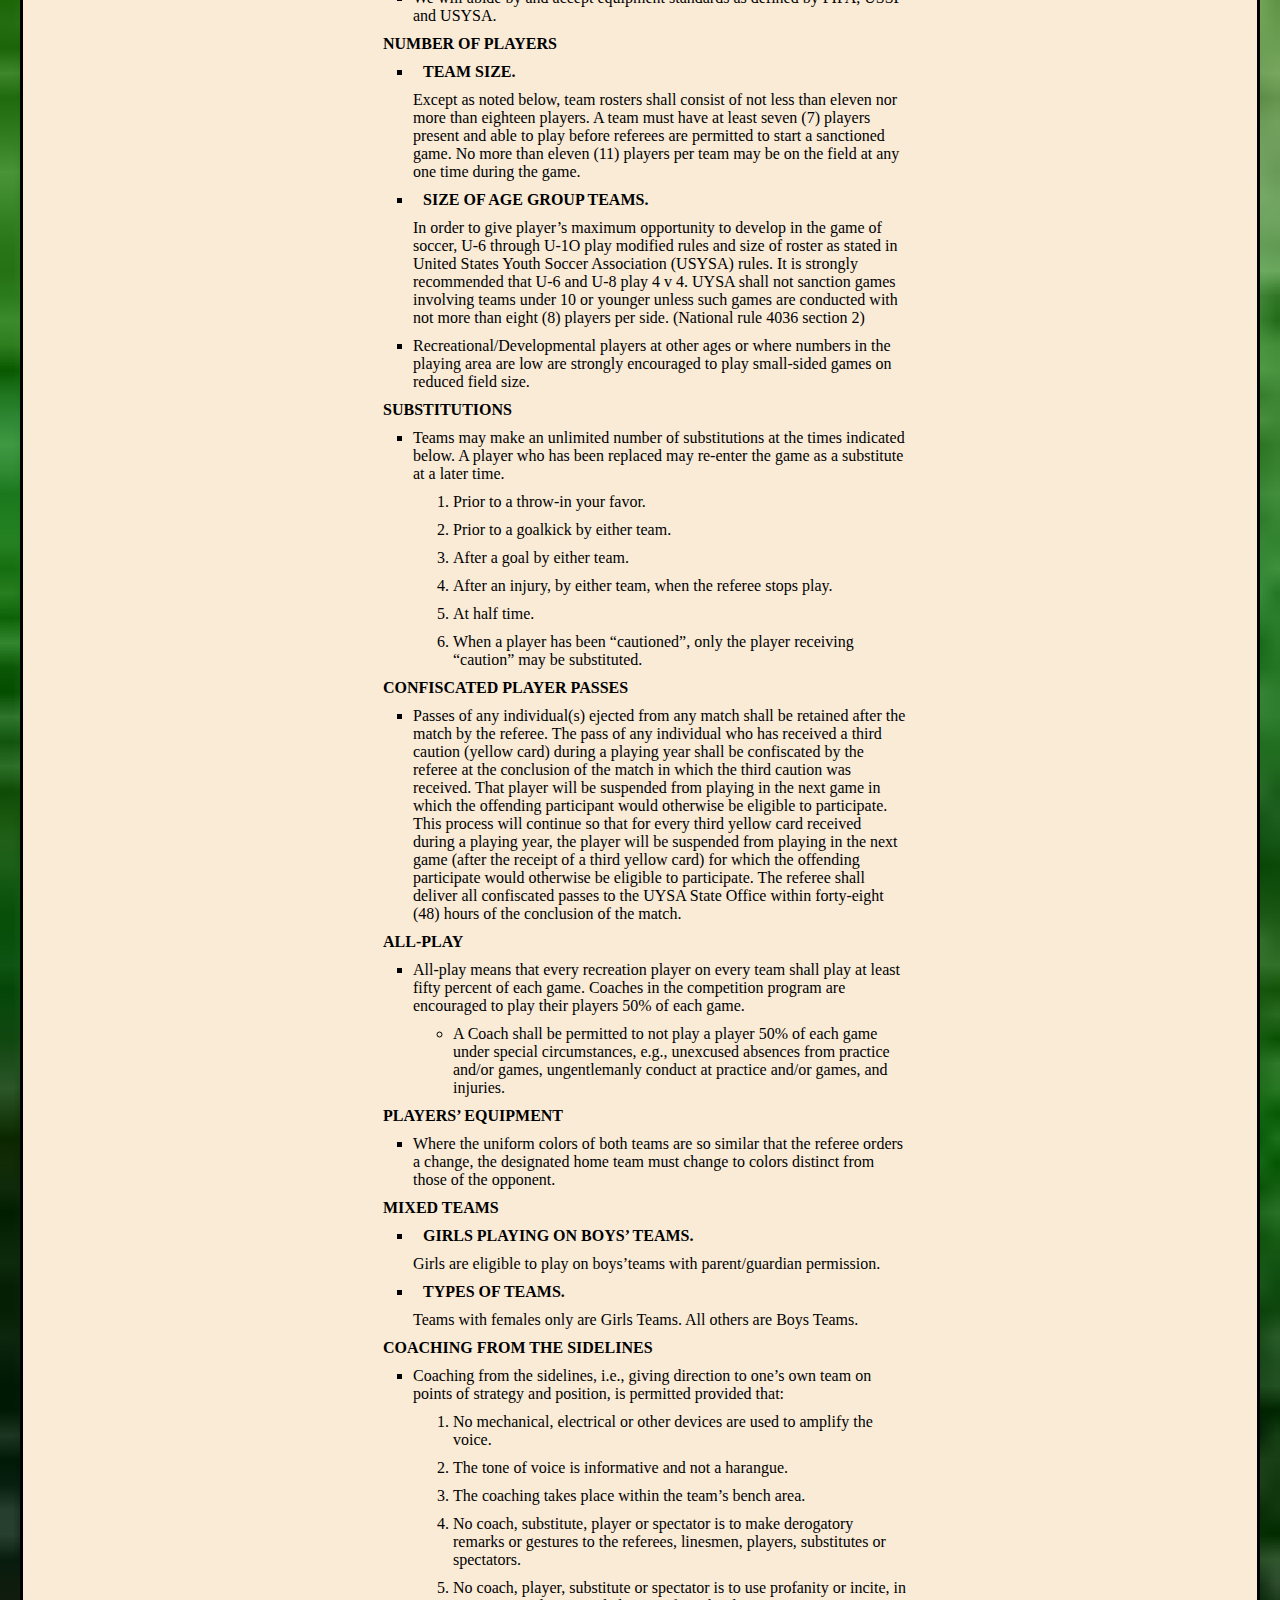
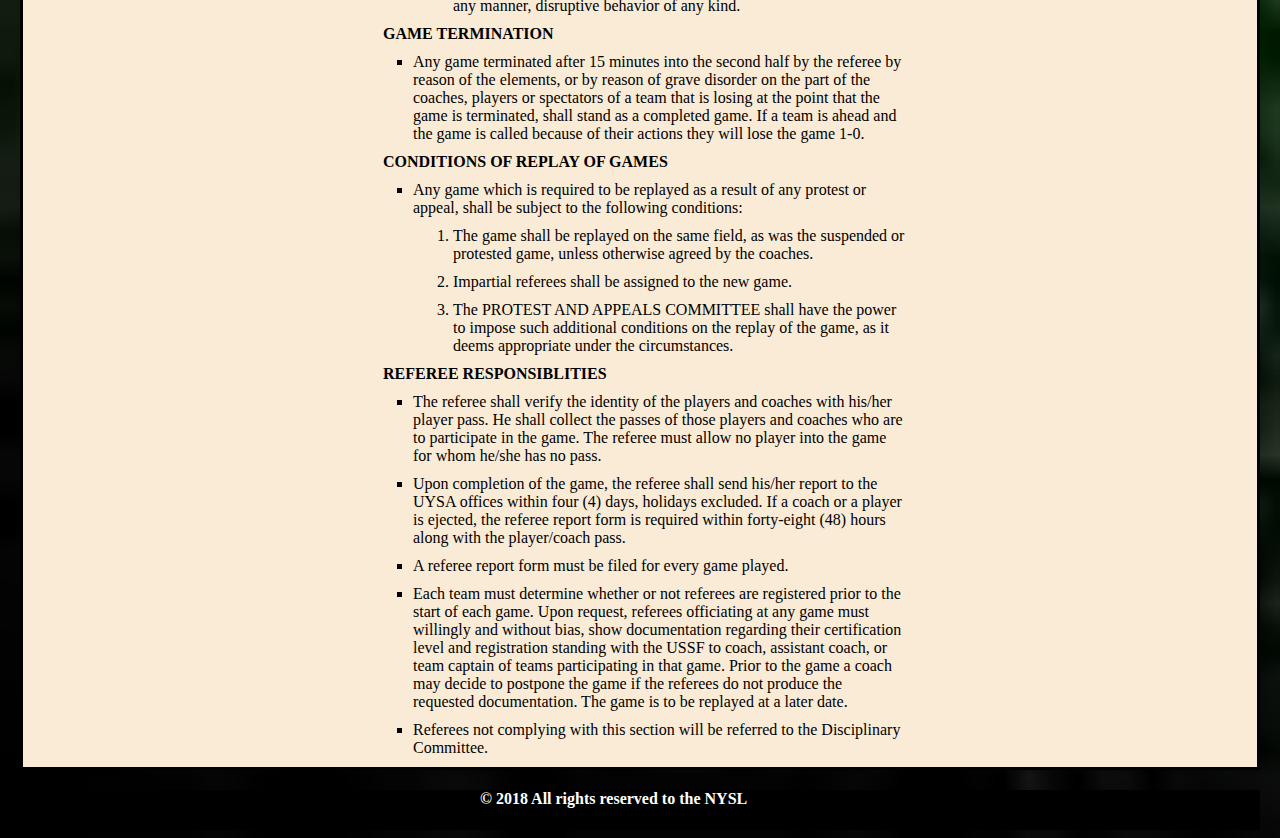
<file: rules.html>
<!DOCTYPE html>
<html lang="en">

<head>
    <meta charset="utf-8">
    <title>Rules of Play Policies</title>
    <link rel="stylesheet" href="css/design3.css">
</head>

<body>
    <div class="nav">
        <a href="index.html">
            <div class="generalNav navItem actual">Home</div>
        </a>
        <a href="about.html">
            <div class="generalNav navItemA">About NYSL</div>
        </a>
        <a href="contact.html">
            <div class="generalNav navItemB">Contact</div>
        </a>
        <a href="#">
            <div class="generalNav navItemC">Rules</div>
        </a>
        <a href="registration.html">
            <div class="generalNav navItemD">Registration</div>
        </a>
    </div>
    <header>
        <h1 class="blink">Northside Youth Soccer League</h1>
        </header>
    <div class="rules">
        <h3 class="margintop">RULES OF PLAY & POLICIES</h3>
        <h4 class="marginbottom">FIFA rules shall govern NYSL play except as modified herein.</h4>
        <img class="logo" src='images/nysl_logo.png' alt="logo">
        <div class="content">
            <p>SPORTSMANSHIP</p>
            <ul class="square">
                <li>
                    The common interest that members of the Association share is to inspire
                    youth to practice the ideals of sportsmanship and fair play. Any player,
                    coach, team, parent, spectator, administrator or referee whose behavior
                    detracts from this purpose is subject to disciplinary action regardless of
                    technical soccer background, expertise, accomplishments or standing.
                </li>
            </ul>
            <p>FIFA FIELD REGULATIONS</p>
            <ol>
                <li>
                    <span class="bold">DIMENSIONS.</span> FIFA Law 1 provides for flexible external field dimensions within a given maximum and minimum width and length. These dimensions should be adhered to for all fields used by teams under 12
                    and older.
                </li>
                <li>
                    <span class="bold">COMPETITION FIELDS.</span> Fields used within the competition program must
                    be a minimum of 100 x 60 yards. Leagues, districts or associations
                    participating in the state competition program that are unable to provide a
                    field that meets these minimum requirements must advise the State
                    Competition Board which will assign its Fields Committee to inspect the
                    field and recommend to the Board whether or not a waiver of the minimum
                    dimensions should be granted. Teams from leagues, districts or
                    associations that are unable to provide an acceptable field may be
                    required to play all their games away.
                </li>
                <li>
                    <p>FIELDS USED BY YOUNG AGE GROUPS.</p>
                </li>

                <ol class="lower-latin">
                    <li> U-6 play on a field approximately 20 X 40 yards with no penalty areas.Fields for older age groups should be progressively larger.</li>
                    <li>U-8 plays on a field 40-50 yards in length and 20-30 yards width.</li>
                    <li>U-10 play on a field 70-80 yards in length and 40-50 yards in width.</li>
                    <li>In addition, fields used by young age groups may have their internal
                        dimensions and size of goal similarly modified.</li>
                </ol>
                <li>
                    <p>TEAM BENCH AREAS</p>
                </li>
            </ol>
            <dl>
                <dd>
                    <ol class="lower-latin">
                        <li>Recreation & District Programs
                        </li>
                        <ul class="square">
                            <li>The decision for team/spectator placement on the field will
                                be made by the governing body of that team. A team’s
                                bench area shall consist of that area at least one (1) yard
                                away from the touchline and extending to twenty yards (20)
                                both ways from the halfway line. In the event that field conditions require team benches to be on the same side of
                                the field, a team’s bench area shall consist of that area two
                                (2) yards away from the touchline and extending twenty
                                yards one (1) way from the halfway line.</li>
                            <li>The home team has first choice as to where it wishes to
                                locate its bench area. Coaches and substitutes are required
                                to remain within their bench area during the game. Parents
                                and spectators should occupy the same side of the field as
                                the team they are supporting.</li>
                        </ul>
                        <li>State Competition League Only</li>
                        <ul class="square">
                            <li>Except where it is determined by the referee to be
                                impractical, team bench areas shall be along the same
                                touchline. Each team bench area shall be located two yards
                                outside the touchline, beginning not closer than five yards
                                from midfield and extending not further than twenty yards
                                from midfield. The home team shall have the right to choose
                                the location of its bench area. Coaches and substitutes must
                                remain within their team's bench area during the game.</li>
                            <li>Parents and spectators must occupy the sideline opposite
                                the team bench areas. Supporters of a team must assemble
                                on the side of the midfield facing the team bench area of that
                                team. There shall be a buffer zone extending ten yards on
                                each side of the midfield that may not be occupied by
                                parents or spectators. Match officials shall be empowered to
                                enforce these provisions and may suspend or terminate
                                games in the event that any team, coach, parent, or
                                spectator declines to abide by requests from match officials
                                to comply with these standards.</li>
                        </ul>
                    </ol>
                </dd>
            </dl>
            <p>EQUIPMENT</p>
            <ul class="square">
                <li>We will abide by and accept equipment standards as defined by FIFA,
                    USSF and USYSA.</li>
            </ul>
            <p>NUMBER OF PLAYERS</p>
            <ul class="square">
                <li>
                    <p>TEAM SIZE.</p> Except as noted below, team rosters shall consist of not less than eleven nor more than eighteen players. A team must have at least seven (7) players present and able to play before referees are permitted to start a sanctioned game. No more than eleven (11) players per team may be on the field at any one time during the game.
                </li>
                <li>
                    <p>SIZE OF AGE GROUP TEAMS.</p> In order to give player’s maximum
                    opportunity to develop in the game of soccer, U-6 through U-1O play
                    modified rules and size of roster as stated in United States Youth Soccer Association (USYSA) rules. It is strongly recommended that U-6 and U-8 play 4 v 4. UYSA shall not sanction games involving teams under 10 or younger unless such games are conducted with not more than eight (8) players per side. (National rule 4036 section 2)
                </li>
                <li> Recreational/Developmental players at other ages or where numbers in
                    the playing area are low are strongly encouraged to play small-sided
                    games on reduced field size.</li>
            </ul>
            <p>SUBSTITUTIONS</p>
            <ul class="square">
                <li>Teams may make an unlimited number of substitutions at the times
                    indicated below. A player who has been replaced may re-enter the game as a substitute at a later time.</li>
                <ol>
                    <li>Prior to a throw-in your favor.</li>
                    <li>Prior to a goalkick by either team.</li>
                    <li>After a goal by either team.</li>
                    <li>After an injury, by either team, when the referee stops play.</li>
                    <li>At half time.</li>
                    <li>When a player has been “cautioned”, only the player receiving
                        “caution” may be substituted.</li>
                </ol>
            </ul>
            <p>CONFISCATED PLAYER PASSES</p>
            <ul class="square">
                <li>Passes of any individual(s) ejected from any match shall be retained after
                    the match by the referee. The pass of any individual who has received a
                    third caution (yellow card) during a playing year shall be confiscated by
                    the referee at the conclusion of the match in which the third caution was
                    received. That player will be suspended from playing in the next game in
                    which the offending participant would otherwise be eligible to participate.
                    This process will continue so that for every third yellow card received
                    during a playing year, the player will be suspended from playing in the
                    next game (after the receipt of a third yellow card) for which the offending
                    participate would otherwise be eligible to participate. The referee shall
                    deliver all confiscated passes to the UYSA State Office within forty-eight
                    (48) hours of the conclusion of the match.</li>
            </ul>
            <p>ALL-PLAY</p>
            <ul class="square">
                <li>All-play means that every recreation player on every team shall play at
                    least fifty percent of each game. Coaches in the competition program are
                    encouraged to play their players 50% of each game.</li>
                <ul class="circle">
                    <li>A Coach shall be permitted to not play a player 50% of each game
                        under special circumstances, e.g., unexcused absences from
                        practice and/or games, ungentlemanly conduct at practice and/or
                        games, and injuries.</li>
                </ul>
            </ul>
            <p>PLAYERS’ EQUIPMENT</p>
            <ul class="square">
                <li>Where the uniform colors of both teams are so similar that the referee
                    orders a change, the designated home team must change to colors
                    distinct from those of the opponent.
                </li>
            </ul>
            <p>MIXED TEAMS</p>
            <ul class="square">
                <li>
                    <p>GIRLS PLAYING ON BOYS’ TEAMS.</p> Girls are eligible to play on boys’teams with parent/guardian permission.
                </li>
                <li>
                    <p>TYPES OF TEAMS.</p> Teams with females only are Girls Teams. All others
                    are Boys Teams.
                </li>
            </ul>
            <p>COACHING FROM THE SIDELINES</p>
            <ul class="square">
                <li>Coaching from the sidelines, i.e., giving direction to one’s own team on
                    points of strategy and position, is permitted provided that:</li>
                <ol>
                    <li>No mechanical, electrical or other devices are used to amplify the
                        voice.</li>
                    <li>The tone of voice is informative and not a harangue.</li>
                    <li>The coaching takes place within the team’s bench area.</li>
                    <li>No coach, substitute, player or spectator is to make derogatory
                        remarks or gestures to the referees, linesmen, players, substitutes
                        or spectators.</li>
                    <li>No coach, player, substitute or spectator is to use profanity or
                        incite, in any manner, disruptive behavior of any kind.</li>
                </ol>
            </ul>
            <p>GAME TERMINATION</p>
            <ul class="square">
                <li>Any game terminated after 15 minutes into the second half by the referee
                    by reason of the elements, or by reason of grave disorder on the part of
                    the coaches, players or spectators of a team that is losing at the point that
                    the game is terminated, shall stand as a completed game. If a team is
                    ahead and the game is called because of their actions they will lose the
                    game 1-0.</li>
            </ul>
            <p>CONDITIONS OF REPLAY OF GAMES</p>
            <ul class="square">
                <li>Any game which is required to be replayed as a result of any protest or
                    appeal, shall be subject to the following conditions:</li>
                <ol>
                    <li>The game shall be replayed on the same field, as was the
                        suspended or protested game, unless otherwise agreed by the
                        coaches.</li>
                    <li>Impartial referees shall be assigned to the new game.</li>
                    <li>The PROTEST AND APPEALS COMMITTEE shall have the power
                        to impose such additional conditions on the replay of the game, as
                        it deems appropriate under the circumstances.</li>
                </ol>
            </ul>
            <p>REFEREE RESPONSIBLITIES</p>
            <ul class="square">
                <li>The referee shall verify the identity of the players and coaches with his/her
                    player pass. He shall collect the passes of those players and coaches who
                    are to participate in the game. The referee must allow no player into the
                    game for whom he/she has no pass.</li>
                <li>Upon completion of the game, the referee shall send his/her report to the
                    UYSA offices within four (4) days, holidays excluded. If a coach or a
                    player is ejected, the referee report form is required within forty-eight (48)
                    hours along with the player/coach pass.</li>
                <li>A referee report form must be filed for every game played.</li>
                <li>Each team must determine whether or not referees are registered prior to
                    the start of each game. Upon request, referees officiating at any game
                    must willingly and without bias, show documentation regarding their
                    certification level and registration standing with the USSF to coach,
                    assistant coach, or team captain of teams participating in that game. Prior
                    to the game a coach may decide to postpone the game if the referees do
                    not produce the requested documentation. The game is to be replayed at
                    a later date.</li>
                <li>Referees not complying with this section will be referred to the Disciplinary Committee.</li>
            </ul>
        </div>
    </div>
    <footer>
        <p class="footer"> &copy; 2018 All rights reserved to the NYSL</p>
    </footer>
</body>

</html>
</file>
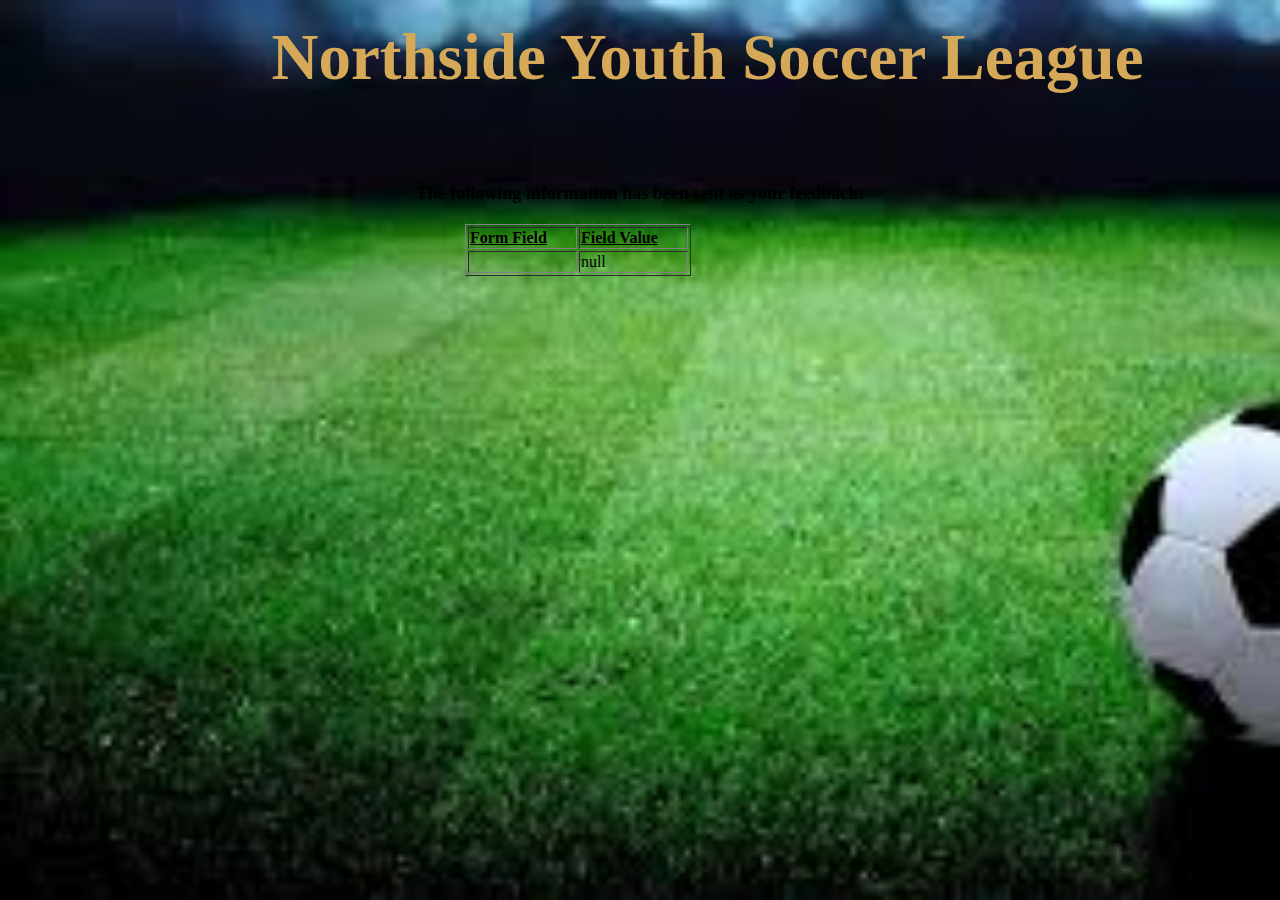
<file: show_data.html>
<html>

<head>
    <title>Feedback Sent</title>
    <link rel="stylesheet" href="css/design3.css">
</head>

<body>
    <header>
        <h1 class="blink">Northside Youth Soccer League</h1>
    </header>
    <div class="margin3">
        <p align=center>&nbsp;</p>
    </div>
    <h2 align=center>
        <font size="+1">The following information has been sent as your
            feedback:</font>
    </h2>
    <div class="margin4">
        <table border="1" align=center width="226">
            <tr>
                <th align="center">Form Field</th>
                <th align="center">Field Value</th>
            </tr>
            <script language="javascript">
                var args = location.search.substr(1).split('&');
                for (var i = 0; i < args.length; ++i) {
                    var parts = args[i].split('=');
                    if (parts != null) {
                        var field = parts[0];
                        var value = parts[1];
                        if (value == null) {
                            value = "null"
                        } else {
                            value = '"' + unescape(value.replace(/\+/g, ' ')) + '"';
                        }

                        document.writeln('<tr><td align="center">' + field + '</td>');
                        document.writeln('<td align="center">' + value + '</td></tr>');
                    }
                }
            </script>
            <noscript>
                <tr>
                    <td>
                        <p>You need to turn on Javascript in your browser.</p>

                        <p>In Microsoft Internet Explorer 4 or greater:</p>
                        <ul>
                            <li>From the "Tools" menu (in IE 4, it's the "View" menu), select "Internet Options".</li>
                            <li>Click on the "Security" tab.</li>
                            <li>Click on the "Custom Level" button. (In IE 4, select "Custom"
                                and then click on "Settings...".)</li>
                            <li>Under "Active scripting" make sure "Enable" is selected.</li>
                        </ul>

                        <p>In Netscape version 4 or greater:</p>
                        <ul>
                            <li>From the <b>Edit</b> menu, select <b>Preferences</b>.</li>
                            <li>In the <b>Category</b> list on the left, click on the word "Advanced".</li>
                            <li>In the panel on the right, make sure "Enable JavaScript" is checked.</li>
                            <li>Click the <b>OK</b> button.</li>
                        </ul>

                    </td>
                </tr>
            </noscript>

        </table>
    </div>
</body>

</html>
</file>
<file: css/design3.css>
body {
    background-image: url('../images/ball.jpg');
    background-repeat: no-repeat;
    background-size: cover;
    margin-left: 20px;
    margin-right: 20px;
}

header {
    text-align: center;
}

.fontsize {
    font-size: 30px;
    margin-bottom: 10px;
    margin-top: 10px;
    text-align: center;
}

.subimage {
    border: 4px solid black;
    color: black;
    background: #373e4e;
    text-align: center;
    margin-top: 60px;
    border-radius: 50px 50px 50px 50px;
    margin-bottom: 30px;
}

.logo {
    width: 150px;
    height: 150px;
    margin-right: 20px;
    margin-top: -136px;
    margin-left: 1000px;
    -webkit-animation: rotate 3s infinite;
    transform: rotate(360deg);
}

@keyframes rotate {
    from {
        -webkit-transform: rotate(0deg);
    }

    to {
        -webkit-transform: rotate(360deg);
    }
}

.nav {
    display: flex;
    flex-direction: column;
    justify-content: flex-start;
    position: absolute;
    margin: 0px;
}

.generalNav {

    background-size: cover;
    background-repeat: no-repeat;
    display: inline-block;
    position: relative;
    border: 2px double #346933;
    height: 50px;
    margin: -10px;
    width: 150px;

}

.navItem {
    background-image: url('../images/soccer_image1.jpg');

}

.navItemA {
    background-image: url('../images/soccer_image2.jpg');

}

.navItemB {
    background-image: url('../images/soccer_image3.jpg');

}

.navItemC {
    background-image: url('../images/design1_image1.jpg');

}

.navItemD {
    background-image: url('../images/design2_image1.jpg');

}

a {
    height: 25%;
    width: 50%;
    display: column;
    text-decoration: none;
    text-align: center;
    margin: 10px;
    color: antiquewhite;
    font-size: x-large;
}

.maintext {
    margin-bottom: 70px;
    border: 3px solid black;
    padding-left: 50px;
    border-color: black;
    background: #373e4e;
    border-radius: 50px 50px 50px 50px;
}

.maintext1 {
    font-weight: 100;
    margin-top: 40px;
    font-family: cursive;
    margin-left: 100px;
    padding-left: 100px;
}

.maintext2 {
    margin-top: 10px;
    margin-left: 110px;
    margin-bottom: 20px;
    padding-left: 100px;
}

p {
    color: black;
    font-size: 16px;
    font-weight: 600;
    margin: 10px;

}

.schedule {
    color: darkolivegreen;
    font-size: 20px;
    font-weight: 600;
    text-decoration: underline;
    padding-right: 450px;
}

.margin {
    margin-top: 160px;
    margin-left: -100px;
}

.margin2 {
    margin-bottom: 120px;
    padding-left: 100px;
}





.big {
    margin-top: 50px;
    padding-left: 400px;
}

.caption {
    text-decoration: underline;
    margin-left: 80px;
    padding-left: 150px;
}

.marginleft {
    margin-left: 80px;
    padding-left: 150px;
}

.general {
    background-color: antiquewhite;
    margin-left: 0px;
    margin-right: 0px;
    margin-top: 60px;
    margin-bottom: 20px;
    border: 3px solid black;
}

.left {
    padding-left: 250px;
}

.right {
    padding-left: 250px;
}

.elements td {
    width: 300px;
    text-align: left;
}

.maps {
    background-color: white;
    align-items: center;
}

.emails {
    color: dodgerblue;
    text-decoration: underline;
}

.move {
    margin-bottom: -10px;
}

.padding {
    padding-left: 200px;
}

th {
    text-align: left;
    text-decoration: underline;
}

table td {
    width: 150px;
    text-align: left;
}

table {
    text-align: center;
    margin-left: 20px;
    margin-bottom: 20px;
    margin-top: 10px;
}

.boldit {
    margin-left: 75px;
    font-weight: bold;
    margin-top: 20px;
    padding-left: 150px;
}

.elementsA {
    padding-left: 320px;
}




.margintop {
    margin-top: 40px;
    padding-left: 450px;
}

.marginbottom {
    margin-bottom: -20px;
    padding-left: 380px;
}

.square {
    list-style-type: square;
}

.lower-latin {
    list-style-type: lower-latin;
}

.circle {
    list-style-type: circle;

}

.bold {
    font-weight: 600;
}

li {
    margin-bottom: 10px;
}

ul {
    margin: 0px;
}

ol {
    margin: 0px;
}

.content {
    margin-left: 350px;
    margin-top: 50px;
    margin-right: 350px;
}

.rules {
    background-color: antiquewhite;
    margin-left: 0px;
    margin-right: 0px;
    margin-top: 70px;
    margin-bottom: 20px;
    border: 3px solid black;
}






.center {
    background-color: black;
    font-size: 30px;
    color: antiquewhite;
    margin-top: 30px;
}

.regist {
    border: 2px solid #c6c7cc;
    border-radius: 5px;
    background-color: antiquewhite;
    margin-top: 60px;
    margin-bottom: 0px;
}

.up {
    margin-top: -30px;
    padding-left: 400px;
}

.ordering {
    display: flex;
    justify-content: space-around;
    align-items: center;
}

.birth {
    display: flex;
    flex-direction: row;
    justify-content: center;
}

.grade {
    display: flex;
    flex-direction: row;
    justify-content: space-between;
    align-items: center;
    padding-left: 150px;
    padding-right: 150px;
}

.field {
    display: flex;
    padding-left: 150px;
    padding-right: 150px;
    align-items: center;
    justify-content: flex-start;
}

.field2 {
    display: flex;
    flex-direction: row;
    justify-content: flex-start;
}

.field3 {
    display: flex;
    flex-direction: row-reverse;
    justify-content: flex-start;
    align-items: center;
    padding-left: 450px;
}

.field4 {
    display: flex;
    flex-direction: row-reverse;
    justify-content: space-between;
    align-self: flex-end;
}

input {
    background-color: bisque;
    flex-grow: 1;
}

legend {
    font-weight: 800;
    margin-left: 20px;
}

.mainclosets {
    display: flex;
    justify-content: center;
}

.mainboxes {
    display: flex;
    justify-content: center;
}

.column2 {
    display: flex;
    flex-direction: row;
    margin-right: 40px;
}

.column1 {
    display: flex;
    flex-direction: column;
    margin-right: 40px;
}

.column {
    display: flex;
    flex-direction: column;
}

.mainbox {
    display: flex;
    justify-content: space-between;
    align-items: center;
}

.large {
    margin: 20px;
}

.textdecoration {
    text-decoration: underline;
    margin-bottom: 20px
}

.colorf {
    color: black;
    font-family: fantasy;
}

fieldset {
    margin-top: 20px;
}

.send {
    display: flex;
    justify-content: center;
    height: 50px;
    align-items: center;
}

.button {
    width: 150px;
    height: 25px;
}

footer {
    background-color: black;
    height: 40px;
    width: 100%;
}

.footer {
    color: white;
    padding-left: 450px;
}

.blink {
    font-size: 65px;
    margin: 20px;
    position: absolute;
    margin-left: 200px;
    color: #d6a958;
    border: 3px;
    position: relative;
    margin-left: 155px;
    text-shadow: antiquewhite;
    animation: blink 5s linear infinite;
}

@keyframes blink {
    0% {
        opacity: 0;
    }

    50% {
        opacity: .5;
    }

    100% {
        opacity: 1;
    }
}

.margin3{margin-top: 50px;}

.margin4{margin-left: 425px;}
</file>
